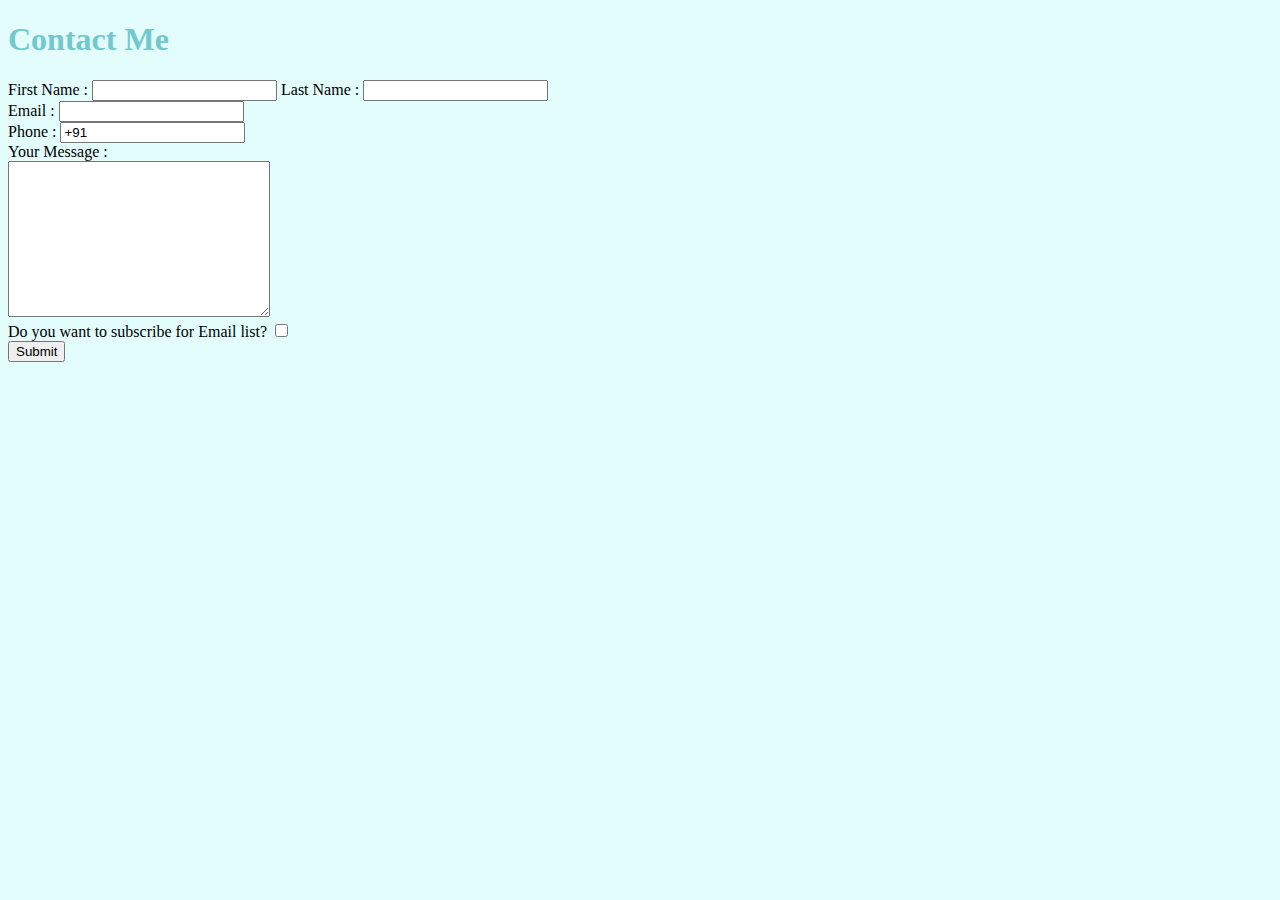
<file: contact-me.html>
<!DOCTYPE html>
<html lang="en">

<head>
    <meta charset="UTF-8">
    <meta http-equiv="X-UA-Compatible" content="IE=edge">
    <meta name="viewport" content="width=device-width, initial-scale=1.0">
    <title>Contact Me</title>
    <link rel="stylesheet" href="CSS/styles.css">
</head>

<body>
    <h1>Contact Me</h1>
    <form action="mailto:jakkuprashanthreddy@gmail.com" method="post" enctype="text/plain">
        <label>First Name : </label>
        <input type="text" name="FirstName " value="" required="required">
        <label>Last Name : </label>
        <input type="text" name="LastName " value="" required="required"><br>
        <label>Email : </label>
        <input type="email" name="Email " id="" required="required"><br>
        <label>Phone : </label>
        <input type="tel" name="Phone " id="" required="required" maxlength="13" value="+91"><br>
        <label>Your Message : </label><br>
        <textarea name="Message " id="" cols="30" rows="10"></textarea><br>
        <label>Do you want to subscribe for Email list?</label>
        <input type="checkbox" name="" id=""><br>
        <input type="submit" value="Submit">
    </form>
</body>

</html>
</file>
<file: CSS/styles.css>
body {
    background-color: #E3FDFD;
}

hr {
    border-style: dotted none none;
    width: 5%;
    border-color: gray;
    border-width: 10px;
}

img {
    width: 200px;
}

h1 {
    color: #71C9CE;
}

h3 {
    color: #71C9CE;
}

h1:hover {
    color: black;
}

h3:hover {
    color: black;
}
#end{
    width: 100%;
}
</file>
